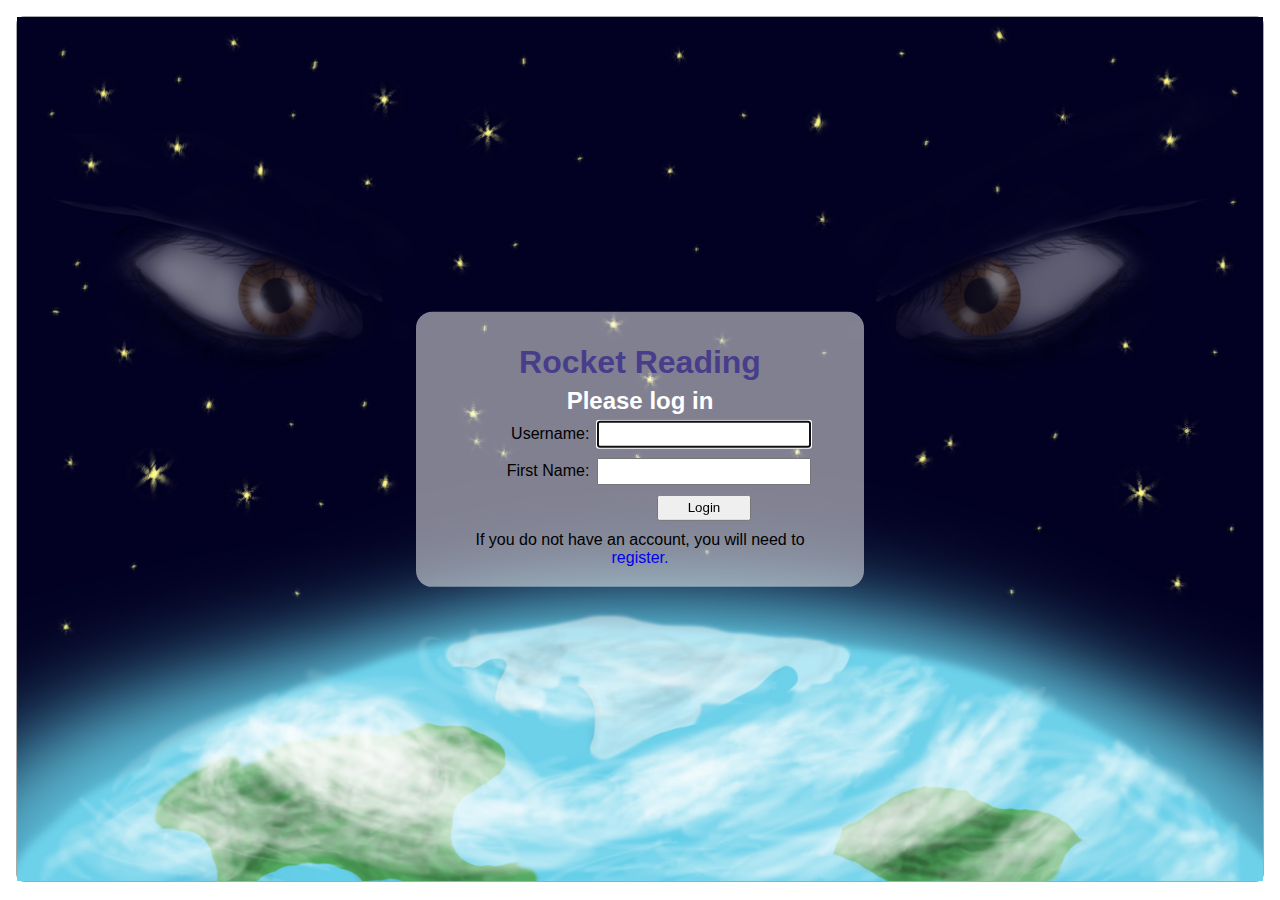
<file: RocketReadingApp/index.html>
<!DOCTYPE html>
<html>
	<head>
		<meta http-equiv="Content-Type" content="text/html; charset=utf-8">
		<meta name="viewport" content="width=device-width, height=device-height, initial-scale=1"/>
		<meta name="mobile-web-app-capable" content="yes">
        
        <!-- All Sections -->
        <link rel="stylesheet" href="layout.css">
		
		<!-- Class Scripts -->
		<script type="text/javascript" src="src/Game.js"></script>
		<script type="text/javascript" src="src/currentGameData.js"></script>
        <script type="text/javascript" src="src/allGamesData.js"></script>
		<script type="text/javascript" src="src/List.js"></script>
		<script type="text/javascript" src="src/Level.js"></script>
        <script type="text/javascript" src="src/avatar.js"></script>
        <script type="text/javascript" src="src/Player.js"></script>
        <script type="text/javascript" src="src/HighScores.js"></script>
        <script type="text/javascript" src="src/Badge.js"></script>
        <script type="text/javascript" src="src/UserBadge.js"></script>
		<!-- Controllers Scripts -->
		<script type="text/javascript" src="src/localStorageController.js"></script>
		<script type="text/javascript" src="src/storageController.js"></script>
		<script type="text/javascript" src="src/RocketReadingModel.js"></script>
        <script type="text/javascript" src="src/viewModel.js"></script>
        <script type="text/javascript" src="src/htmlView.js"></script>

        <script type="text/javascript" src="src/mainController.js"></script>
		
		<script type="text/javascript" src="src/testController.js"></script>
		
        <script type="text/javascript" src="Login_scripts.js"></script>
        
        <!-- Register Screen Section -->
        <link rel="stylesheet" href="Register_layout.css">
        
		<!-- Login Screen Section -->
		<link rel="stylesheet" href="Login_layout.css">
		<script type="text/javascript" src="Login_scripts.js"></script>

		<!-- User Screen Section -->
		<link rel="stylesheet" href="User_layout.css">
		
		<!-- Home Screen Section -->
		<link rel="stylesheet" href="Home_layout.css">
		
        
        <!-- Achievements Screen Section -->
        <link rel="stylesheet" href="Achievements_layout.css">
        
		<!-- Level Select Screen Section -->
		<link rel="stylesheet" href="css/levelSelectLayout.css">
		
		<!-- HighScores Screen Section -->
		<link rel="stylesheet" href="css/highScore_layout.css">
		
		<!-- Game Select Screen Section -->
		<link rel="stylesheet" href="css/gameSelectScreen.css">
		
		<!-- Game Screen Section -->
		<link rel="stylesheet" href="css/gameScreenModal.css">
        <link rel="stylesheet" href="css/gameScreenNextGameModal.css">
		<link rel="stylesheet" href="css/gameScreenFeedbackModal.css">
		<link rel="stylesheet" href="gameScreen.css">
		
		<!-- Init Last Scripts -->
		<script type="text/javascript" src="scripts.js"></script>
        
		<link rel="stylesheet" href="pingpong_layout.css">

		<title>Rocket Reading Prototype</title>
	</head>

	<body>
		<div id="borderDiv">
			<div id="pingpong" class="navScreen" hidden>
			<p></p>
			</div>
            <div id="registerScreen" class="navScreen" hidden>
                <form id="registerForm">
                    <fieldset id="registerFieldset">
                        <h1>Rocket Reading</h1>
                   
                        <h2>Please Register - enter data in the fields below</h2>
                        
                        <div class = "registerFormLabelDiv">
                            <label for "registerUserName">Username:</label>
                            <br><br>
                            <label for "registerFirstName">First Name:</label>
                            <br><br>
                            <label for "registerLastName">Last Name:</label>
                            <br><br>
                            <label for "registerSchool">School:</label>
                            <br><br>
                            <label for "registerClass">Class:</label>
                            <!--<br><br>
                            <label for "registerPassword">Password:</label>
                            <br><br>
                            <label for "registerConfirmPassword">Confirm Password:</label>-->
                            <br><br>
                        </div>
                        
                        <div class="registerInputContainer">
                            <input type="text" id="registerUserName" class="registerInputField"></input>
                             <br>
                            <input type="text" id="registerFirstName" class="registerInputField"></input>
                            <br>
                            <input type="text" id="registerLastName" class="registerInputField"></input>
                            <br>
                            <input type="text" id="registerSchool" class="registerInputField"></input>
                            <br>
                            <input type="text" id="registerClass" class="registerInputField"></input>
                            <!--<br>
                            <input type="text" id="registerPassword" class="registerInputField"></input>
                            <br>
                            <input type="text" id="registerConfirmPassword" class="registerInputField"></input>-->
                            <br>
                            <input type="button" value="Register" id="registerData" ></input>
                        </div>
                        
                        <input type="button" value="Exit" id="registerExit" ></input>
                        
                    </fieldset>
                </form>
			</div>       
			<div id="loginScreen" class="navScreen">
                <form id="loginForm">
                    <fieldset id="loginFieldset">
                        <h1>Rocket Reading</h1>
                   
                        <h2>Please log in</h2>
                        
                        <div id="loginFormLabelDiv">
                            
                                <label for "loginUserName" class="loginLabel">Username:</label>                   
                                <input type="text" id="loginUserName" name="loginUserName" class="loginInputField" value="" autofocus></input>
                                <br>
                                
                                <label for "loginPassword" class="loginLabel">First Name:</label>
                                
                                <input type="text" id="loginPassword" name="loginPassword" class="loginInputField" value=""></input>
                                <br>
                                
                                <label></label>
                                <input type="button" value="Login" id="loginEnterBtn"></input>
                                
                        </div>
                            <p id="loginMessage">If you do not have an account, you will need to <a href="#" id="loginRegisterBtn">register.</a></p>
                        <div>
                            
                        </div>
                        
                        
                    </fieldset>
                </form>
			</div>
			<div id="userScreen" class="navScreen" hidden>
				<div id="userContainer">
					<div id="userLeft">
                    <!-- display based on valid values for achievement types-->
                    
                    </div>
					<div id="userScore">
						<h1 id="userScoreText"></h1>
						<h1 id="userScoreNum" class="score"></h1>
					</div>

					<div id="userNextTask">

					</div>
					<div id="userAchievements">

					</div>
					<div id="userNotification">

					</div>
					<div id="userSuggestion">
					</div>
					
					<div id="userHome">
                        <h1>Go to Main Menu</h1>
                    </div>
				</div>
			</div>
			<div id="homeScreen" class="navScreen" hidden>
                <div>
                    <div id="homeCheckLogoutModal" class="modalDialog">
                        <div id="homeModalContent">
                            <div id="homeModalHeading">
                                <h1>Would you like to logout?</h1><br>
                            </div>
                            <div id="homeHeadingCenter">
                                <div class="modalOption" id="homeLogoutYes" >
                                    <h1>Yes</h1>
                                </div>
                                <div class="modalOption" id="homeLogoutNo">
                                    <h1>No</h1>
                                </div>
                            </div>
                        </div>
                    </div>
                </div>
                <div id="homeContainer">
                    <div id="homeHeading">
                        <h1>Rocket Reading Presents...</h1>
                    </div>
                    
                    <div id="homeSubHeading">
                        <h1>The Lost Words</h1>
                    </div>
                    
                    <div id="homeLeft">
                        <div class="homeSideDivs">
                            <div id="homePlayGame" class="homeOptions homeOptionsLeft">
                                <h2>Play Game</h2>
                            </div>
                        </div>
                        <div class="homeSideDivs">
                            <div id="homeContinue" class="homeOptions homeOptionsLeft">
                                <h2>Continue</h2>
                            </div>
                        </div>
                        <div class="homeSideDivs">
                            <div id="homeHighScores" class="homeOptions homeOptionsLeft">
                                <h2>High Scores</h2>
                            </div>
                        </div>
                        <div class="homeSideDivs">   
                            <div id="homeDemo" class="homeOptions homeOptionsLeft">
                                <h2>Demo</h2>
                            </div>
                        </div>
                        
                        <div class="homeSideDivs">   
                            <div id="homeAchievementsButton" class="homeOptions homeOptionsLeft">
                                <h2>Achievements</h2>
                            </div>
                        </div>
						  <div class="homeSideDivs">   
                            <div id="homeUserButton" class="homeOptions homeOptionsLeft">
                                <h2>Back to Home Screen</h2>
                            </div>
                        </div>
                        
                        
                    </div>
					

                    
                    <div id="homeAvatarContainer">
                        <div id="homeAvatar">
                            <h1>Welcome to Rocket Reading!</h1>
                            <input type="image" alt="Conan having a quiet moment" src="images_Home/Conan_Marvel.jpg" title="Conan thinking ..." id="homeAvatarPic" disabled="true"></input>
                            <p>Even barbarians need to learn how to read :)</p>
                        </div>
                    </div>
                
                    <div id="homeInstructions">
                        <img src="images/spacer.png" title="Instructions"></img>
                    </div>
                    <div id="homeExit">
                        <img src="images/spacer.png" title="Click to exit"></img>
                    </div>

                </div>

				

                
			</div>
            
            <div id="achievementsScreen" class="navScreen" hidden>
                <!-- achievements main -->
                <div id="achievementsContainer">
                    <div id="achievementsLeft">
                    <!-- display based on valid values for achievement types-->
                    
                    </div>
                    <div id="achievementsDisplay">
                    <!-- will dynamically create content for each achievement type-->
                    
                    </div>
                    <div id="achievementsNavigation">
                    <!-- will have links to main menu -->
                    
                    </div>
                    
                    <div id="achievementsHome">
                        <h1>Go back to Home Screen</h1>
                    </div>
                
                </div>
            
            </div>
			<div id="gamesScreen" class="navScreen" hidden>
				<!-- Open Game Menu Modal -->
				<div id="gameModal" class="modalDialog">
					<!-- Modal Menu -->
					<div id="gameModalDialog">
						<div class="modalOptionRow">
							<div class="modalOption" id="gameModalOptionResumeGame">
								<h1>Continue</h1>
							</div>
							<div class="modalOption" id="gameReplay">
								<h1>Play Again</h1>
							</div>
						</div>
						<div class="modalOptionRow">
							<div class="modalOption" id="gameHomeLink">
								<h1>Home</h1>
							</div>
						</div>
					</div>
				</div>
				<!-- closes gameModal div -->
                <!-- game gameIntroModal div -->
				<div id="gameIntroModal" class="modalDialog">
					<div id="gameModalContent">
						<div class="gameIntroModalRow">
							<div class="gameModalAnchor">
								<img id="gameStart" src="images/goflag.png">
								<!-- <h2>Click Start to begin the game</h2><br>
								<a id="gameStart" href="#Close">Start</a> -->
							</div>
							<div class="gameModalAnchor">
								<img id="gameBack" src="images/goback.png">
								<!--<h2>Or click Back to choose a different game</h2><br>                            
								<a id="gameBack" href="#Close">Back</a> -->
							</div>
						</div>
					</div>
				</div>
                <!-- closes game gameIntroModal div -->
                <!-- opens game feedBackModal div -->
				<div class="feedbackModal" id="gameFeedbackModal"><!-- Congrats or feedback modal -->
					<div>
						<h1 id="feedbackField">Good Job!</h1>
                    </div>
				</div>
				<!-- Closes Feedback Modal -->
				<!-- Opens NextGame Modal -->
                <div class="modalDialog" id="gameNextGameModal">
					<div id ="gameNextGameModalContent">
						<div class="gameNextGameModalRow">
							<h1 id="gameNextGameMessage">Sick Bro</h1>
						</div>
						<div class="gameNextGameModalRow">
							<div class="gameNextGameModalMedalContainer">
								<img src="images/goldStar.svg"><h1 id="gameNextModalGoldStar" class="medalCounter">2</h1>
							</div>
							<div class="gameNextGameModalMedalContainer">
								<img src="images/silverStar.svg"><h1 id="gameNextModalSilverStar" class="medalCounter">5</h1>
							</div>
							<div class="gameNextGameModalMedalContainer">
									<img src="images/bronzeStar.svg"><h1 id="gameNextModalBronzeStar" class="medalCounter">4</h1>
							</div>
							<div class="dummy"></div>
						</div>
						<div class="gameNextGameModalRow">
							<div class="gameNextGameButton" id="gameNextGameButtonMenu">
								<h1>Main Menu</h1>
							</div>
							<div class="gameNextGameButton" id="gameNextGameButtonRetry">
								<h1>Retry</h1>
							</div>
						</div>
					</div>
				</div>
                <!-- closes game nextGameModal div -->
                <div id="gameGame">
					<div id="gameLeftSide">
						<div id="gameTimerDiv" class="gameInfoBox">
							<h1 id="gameTimer">0:00</h1>
						</div>
						<div id="gameScoreDiv" class="gameInfoBox">
							<h1 id="gameScore">120</h1>
						</div>
						<div id="gameMedalsDiv" class="gameInfoBox">
								<div class="medalIconDiv">
									<img class="medalIcon" src="images/goldStar.svg"><h1 id="goldStarCounter" class="medalCounter">2</h1>
								</div>
								<div class="medalIconDiv">
									<img class="medalIcon" src="images/silverStar.svg"><h1 id="silverStarCounter" class="medalCounter">5</h1>
								</div>
								<div class="medalIconDiv">
									<img class="medalIcon" src="images/bronzeStar.svg"><h1 id="bronzeStarCounter" class="medalCounter">4</h1>
								</div>
						</div>
					</div>
					<!-- closes gameLeftSide div -->
					<div id="gameRightSide">
						<div id="gameRightSideTop">
							<div id="gameRightSideTopLeft">
								<img id="gameAvatar">
							</div>
							<div id="gameRightSideTopMiddle">
								<div id="learnWordButton" hidden>
									<h1 id="learnWordText" class="normal">Learn Word</h1>
								</div>
							</div>
							<div id="gameRightSideTopRight">
								<h1 id="gameLevelIDText">Game 1-1</h1>
								<!--<br> -->
								<h1 id="gameProgressText">12/25 Words Complete</h1>
								<!-- <br> -->
								<h1 id ="homeButtonText"><a id="openLink" href="#gameModal">HOME</a></h1>
							</div>
							<div class="dummy"></div>
						</div>
						<div id="gameRightSideBottom">
                            <div id="gameWordAndTable">
                                <div id="gameDisplayWord">
                                    <!-- Dynamically Created Word for Learn Word Function -->
                                </div>
                                <div id="gameTableContainer">
                                    <table id="gameWordTable">
                                        <!-- Dynamically Altered Table Contents-->
                                    </table>
                                </div>
                            </div>
                            <div id="gameCanvasContainer" hidden>
                                <canvas id="gameTimerCanvas"></canvas>
                            </div>
						</div>
					</div>
					<!-- closes gameRightSide div -->
					<div class="dummy"></div>
				</div>
				<!-- closes gameGame div -->
			</div>
            <div id="highScoresScreen" class="navScreen" hidden>
                <div class="screenHeader screenHeaderFooter">
                    <h1>High Scores</h1>
                </div>
                <div id="highScoresIcons">
					<div class="highScoreIcon" id="highScore1Div">
					</div>
					<div class="highScoreIcon" id="highScore2Div">
					</div>
					<div class="highScoreIcon" id="highScore3Div">
					</div>
					<div class="highScoreIcon" id="highScore4Div">
					</div>
					<div class="highScoreIcon" id="highScore5Div">
					</div>
					<div class="highScoreIcon" id="highScore6Div">
					</div>
					<div class="highScoreIcon" id="highScore0Div">
					</div>
				</div>
				<div class="dummy"></div>
				<div id="highScoresTableArea">
					<table id="highScoresTableDisplay">
						<tr><th>Game 01</th><th>Game 02</th><th>Game 03</th><th>Game 04</th><th>Total</th></tr>
						<tr><td>200</td><td>190</td><td>210</td><td>170</td><td>770</td></tr>
					</table>
					<br>
				</div>
				<div class="screenFooter screenHeaderFooter">
					<h1 id="highScoreScreenHomeButton">HOME</h1>
				</div>
			</div>
			
			<!-- Level Select Screen -->
			<div id="levelSelectScreen" class="navScreen" hidden>
				<div class="screenHeader screenHeaderFooter">
					<h1>Missions</h1>
				</div>
				<div class="screenContent" id="levelSelectScreenMainArea">
				
				</div>
				<div class="screenFooter screenHeaderFooter">
					<h1 id="levelSelectHomeButton">HOME</h1>
				</div>
			</div>
            
			<div id="gameSelectScreen" class="navScreen" hidden>
				<div id='imgGSSLeftImage'>
                </div>
                <div id='imgGSSRightImage'>
                </div>
                
                <div id="gameSelectButtonContainer">
					<div class="screenHeader screenHeaderFooter">
						<h1>Please Select A Stage</h1>
					</div>
					<div class="screenContent" id ="gameOptionsContainer">
					
					</div>
					<div class="screenFooter screenHeaderFooter">
						<h1 id="gameSelectHomeButton">BACK</h1>
					</div>
				</div>
			</div>
		</div><!-- closes border div -->
		<script> window.onload = initialise;
        </script>

	</body>
    
</html>
</file>
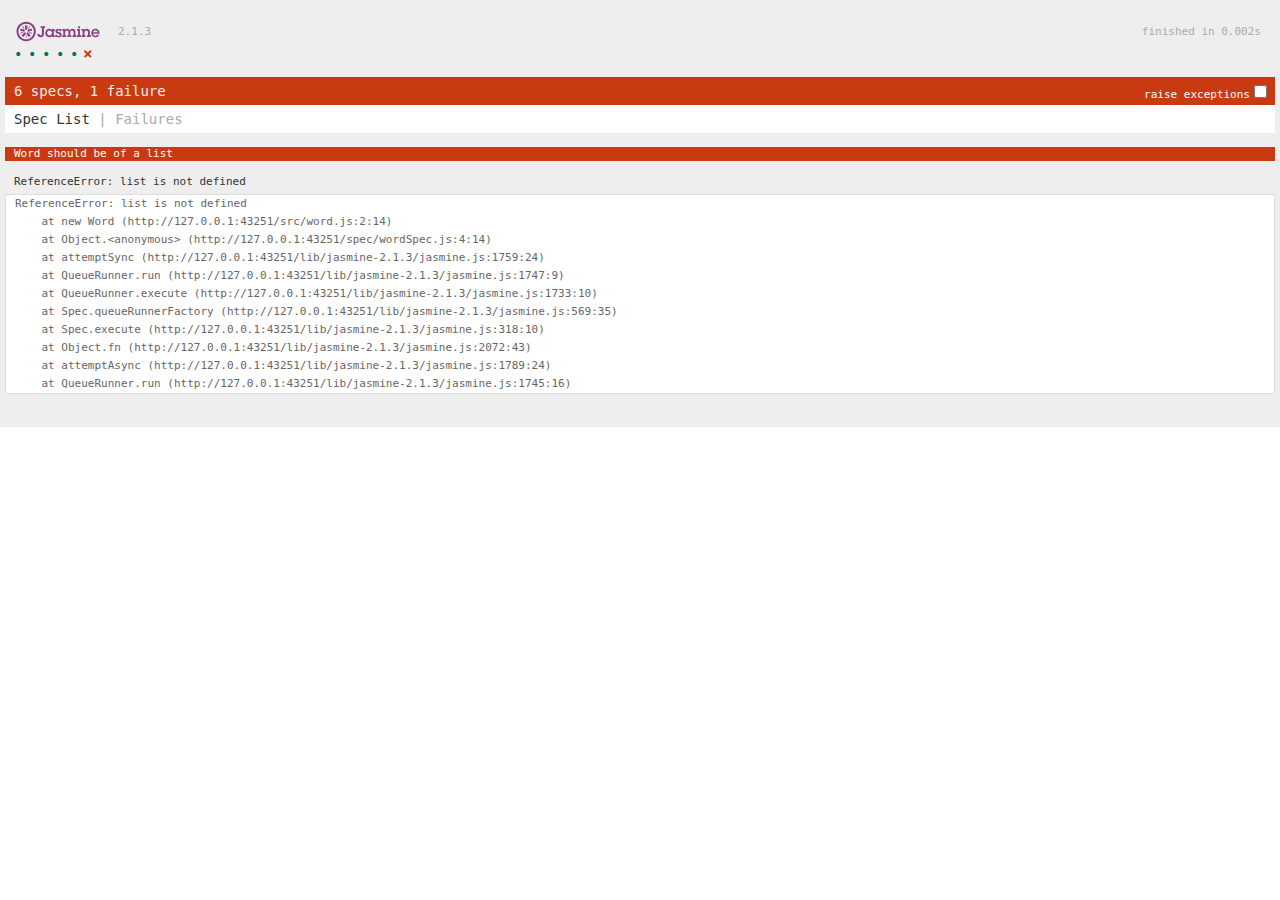
<file: SpecRunner.html>
<!DOCTYPE html>
<html>
<head>
  <meta charset="utf-8">
  <title>Jasmine Spec Runner v2.1.3</title>

  <link rel="shortcut icon" type="image/png" href="lib/jasmine-2.1.3/jasmine_favicon.png">
  <link rel="stylesheet" href="lib/jasmine-2.1.3/jasmine.css">

  <script src="lib/jasmine-2.1.3/jasmine.js"></script>
  <script src="lib/jasmine-2.1.3/jasmine-html.js"></script>
  <script src="lib/jasmine-2.1.3/boot.js"></script>

  <!-- include source files here... -->
  <script src="src/Player.js"></script>
  <script src="src/Song.js"></script>
  <script src="src/word.js"></script>
  <script src="src/list.js"></script>

  <!-- include spec files here... -->
  <script src="spec/SpecHelper.js"></script>
  <script src="spec/PlayerSpec.js"></script>
  <script src="spec/wordSpec.js"></script>

</head>

<body>
</body>
</html>
</file>
<file: RocketReadingApp/layout.css>
* {
	padding: 0px;
	margin: 0px;
	box-sizing:border-box;
	font-family: Arial, Helvetica, sans-serif;
}

#borderDiv {
	position:absolute;
	border: solid 1px;
	border-radius:0.5em;
	width:calc(100% - 2em);
	height:calc(100% - 2.1em);
	margin:1em;
	border-color:#aaa;
}

.navScreen {
	position:absolute;
	width:100%;
	height:100%;
}

div.badge {
    position: relative;
    top: 10%;
    transform: translateY(-50%);
    z-index: 99999;
    background-color: rgba(114, 6, 6, .8);
    box-shadow: .5em .5em 1em rgba(0, 0, 0, 1);
    width:calc(100% - 2em);
    height: 15%;
    border: 2px solid #000;
    padding:.5em 0em;
	padding: /*1*/.5em 0em;
    margin-bottom: 1em;
	text-align:center;
	border: solid 1px;
	border-color: black;
    border-radius:0.5em;
    cursor: pointer;

}

div.suggestion {
    position: relative;
    top: 10%;
    transform: translateY(-50%);
    z-index: 99999;
    background-color: rgba(114, 6, 6, .8);
    box-shadow: .5em .5em 1em rgba(0, 0, 0, 1);
    width:calc(100% - 2em);
    height: 15%;
    border: 2px solid #000;
    padding:.5em 0em;
	padding: /*1*/.5em 0em;
    margin-bottom: 1em;
	text-align:center;
	border: solid 1px;
	border-color: black;
    border-radius:0.5em;
    cursor: pointer;

}
.suggestion Img {
    float: left;
    width: 15%;
    min-width: 3em;
    height: 100%;
    min-height: 3em;
}

div.regularBadge {
    position: relative;
    top: 10%;
    transform: translateY(-50%);
    z-index: 99999;
    background-color: rgba(100, 100, 100, .8);
    box-shadow: .5em .5em 1em rgba(0, 0, 0, 1);
    width:calc(100% - 2em);
    height: 15%;
    border: 2px solid #000;
    padding:.5em 0em;
	padding: /*1*/.5em 0em;
    margin-bottom: 1em;
	text-align:center;
	border: solid 1px;
	border-color: black;
    border-radius:0.5em;
    cursor: pointer;
}

.badge Img {
    float: left;
    width: 15%;
    min-width: 3em;
    height: 100%;
    min-height: 3em;
}

.regularBadge img {
    float: left;
    width: 15%;
    min-width: 3em;
    height: 100%;
    min-height: 3em;
}

div.dummy {
	clear:both;
}

a {
	text-decoration:none;
}

div.screenHeaderFooter {
	height:10%;
	width:90%;
	text-align:center;
	margin:0px auto;
}

div.screenHeaderFooter h1{
	position: relative;
	top: 50%;
	transform: translateY(-50%);
	color: rgba(251, 239, 126, .9);
	-webkit-text-stroke: 1px black;
}

div.screenHeader {
	border-bottom: 1px solid black;
}

div.screenFooter {
	border-top: 1px solid black;
}

div.screenContent {
	height:80%;
	width:100%;
}

.fontComicSansMS {
    font-family: "Comic Sans MS", Arial, Helvetica, sans-serif;
}

.fontJarmanDotted {
    font-family: "JarmanDotted Dotted", "Lucida Handwriting", "Colonna MT", serif;
}
</file>
<file: RocketReadingApp/Register_layout.css>
* {
	padding: 0px;
	margin: 0px;
	box-sizing:border-box;
	font-family: Arial, Helvetica, sans-serif;
}

#borderDiv {
	position:absolute;
	border: solid 1px;
	border-radius:0.5em;
	width:calc(100% - 2em);
	height:calc(100% - 2.1em);
	margin:1em;
	border-color:#aaa;
}

#registerForm h2 {
    color: rgba(162, 0, 38, 1);
}

#registerScreen {
    height: 100%;
    width: 100%;
    background-image: url(./images/logInBackground.jpg);
    background-position: center;
    background-size: 100% 100%;
    background-repeat: no-repeat;
}

#registerForm {
    padding: 1em;
    width: 45%;
    max-width: 28em;
    min-width: 32em;
    height: auto;
    background-color: PaleGreen;
    padding: 1em;
    position: relative;
    top: 50%;
    transform: translateY(-50%);
    margin: 0 auto;
    text-align: center;
    border-radius: 1em;
    background-color: rgba(255,255,255, .5);
}

#registerFieldset {
    border: none;
	/* border-color:#aaa;
	border-radius:0.5em; */
    width:calc(100% - 2em);
	height:calc(100% - 2em);
    margin-left: 1em;
    margin-top: 1em;
}

#registerFieldset h1 {
    color: DarkSlateBlue; 
}

#registerFieldset h2, #registerFieldset h1, #registerFieldset p{
    padding: 0.5em 0;
    text-align: center;
}

.registerFormLabelDiv {
    width: 30%;
    float: left;
}

.registerFormLabelDiv label {
    float: right;
    padding: 0.25em 0.75em 0 0;
}

.registerInputContainer {
    width: 55%;
    padding-bottom: 0.5em;
    float: left;
}

.registerInputField {
    width: 16em;
    height: 2em;
    margin-bottom: 0.75em;
}

#registerData {
    width: 9em;
    height: 2.75em;
}

#registerExit {
    float: right;
    margin: 2em;
    width: 7em;
    height: 2em;
}
</file>
<file: RocketReadingApp/Login_layout.css>
* {
	padding: 0px;
	margin: 0px;
	box-sizing:border-box;
	font-family: Arial, Helvetica, sans-serif;
}

#borderDiv {
	position:absolute;
	border: solid 1px;
	border-radius:0.5em;
	width:calc(100% - 2em);
	height:calc(100% - 2.1em);
	margin:1em;
	border-color:#aaa;
}

#loginScreen {
    height: 100%;
    width: 100%;
    background-image: url(./images/logInBackground.jpg);
    background-position: center;
    background-size: 100% 100%;
    background-repeat: no-repeat;
}

#loginForm {
    padding: 1em;
    width: 45%;
    max-width: 28em;
    min-width: 20em;
    height: auto;
    position: relative;
    top: 50%;
    transform: translateY(-50%);
    background-color: rgba(255,255,255, .5);
    margin: 0 auto;
    text-align: center;
    border-radius: 1em;
}

#loginFieldset {
    width:calc(100% - 2em);
	height:calc(100% - 2em);
    margin-left: 1em;
    margin-top: 1em;
	border: none;
}

#loginFieldset h2, #loginFieldset p{
    padding: 0.25em 0;
/*     text-align: center;
 */}
 
 #loginFieldset h1 {
    color: DarkSlateBlue; 
    padding:0;
}

#loginFieldset h2 {
   color: white;
}
   
#loginFormLabelDiv {
    display: inline-block;
    /* position: relative;
    left: 50%;
    transform: translateX(-50%); */
}

#loginFormLabelDiv label {
    float: left;
    width: 8em;
    clear: left;
    text-align: right;
    height: 2em;
    padding:0.25em 0.5em 0.75em 0;
}

.loginInputField {
    width: 16em;
    height: 2em;
    margin-bottom: 0.75em;
}

#loginEnterBtn {
    width: 7em;
    height: 2em;
}
/*
#loginMessage {
    margin-top: 0.5em;
}*/

#loginExit {
    float: right;
    margin: 2em;
    width: 7em;
    height: 2em;
    /*border: solid 1px;
	border-color:#aaa;
	border-radius:0.5em;*/
}
</file>
<file: RocketReadingApp/User_layout.css>
#userContainer {
	position:absolute;
	height:100%;
	width:100%;
    background-size: 100% 100%;
}

#userAchievements {
	position: absolute;
	left: 25%;
	top: 10%;
    width: 40%;
    min-width: 15em;
    height: 50%;
    float: left;
    
}

#userAchievements h1 {
    color: rgba(000, 251, 126, .6)
}

#userScore {
    color: rgba(000, 251, 126, .6);
	z-index:99999;
	position: absolute;
	right: 15%;
	top: 1%;
}

#userNextTask {
    color: rgba(000, 251, 126, .6);
	z-index: 99999;
	position: absolute;
	right: 1%;
	top: 1%;
	width: 200px;
	height: 200px;
}

#userScore h1.score {
    font-size: 8em;
	color: #f33;
}

#userLeft {
    float: left;
    height: 100%;
    width: 25%;
    
}

#userLeft div {
    position: relative;
    top: 10%;
    transform: translateY(-50%);
    width:calc(100% - 2em);
	padding:.5em 0em;
	padding: /*1*/.5em 0em;
	text-align:center;
	border: solid 1px;
	border-color: black;
    border-radius:0.5em;
    cursor: pointer;
    background-color: rgba(114, 6, 6, .8);
    box-shadow: .5em .5em 1em rgba(0, 0, 0, 1)
}

#userHome {
    position: absolute;
	right: 1%;
    bottom: 10%;
    transform: translateY(-50%);
    width:calc(100% - 2em);
	padding:.5em 0em;
	padding: /*1*/.5em 0em;
	text-align:center;
	border: solid 1px;
	border-color: black;
    border-radius:0.5em;
    cursor: pointer;
    background-color: rgba(114, 6, 6, .8);
    box-shadow: .5em .5em 1em rgba(0, 0, 0, 1)
}

#userSuggestion {
	position: absolute;
	right: 1%;
	top: 35%;
	width: 20%;
	height: 60%;
	
}
</file>
<file: RocketReadingApp/Home_layout.css>
* {
	padding: 0px;
	margin: 0px;
	box-sizing:border-box;
	font-family: Arial, Helvetica, sans-serif;
}

#borderDiv {
	position:absolute;
	border: solid 1px;
	border-radius:0.5em;
	width:calc(100% - 2em);
	height:calc(100% - 2.1em);
	margin:1em;
	border-color:#aaa;
}

#homeContainer {
	position:absolute;
	height:100%;
	width:100%;
    background-image: url(./images/homeScreenBackground.jpg);
    background-size: 100% 100%;
}
#homeScreen h1 {
    text-shadow:
    -1px -1px 0 #000,  
    1px -1px 0 #000,
    -1px 1px 0 #000,
    1px 1px 0 #000;
}

#homeHeading {
    position: absolute;
    left: 4%;
    margin-top: 5px;
    color: rgba(251, 239, 126, .6);
}

#homeSubHeading {
    position: absolute;
    right: 14%;
    top: 30%;
    font-size: 2em;
    color: rgba(251, 239, 126, 1);
    /*background-color: gray;*/
}

#homeLeft, #homeRight {
    position: absolute;
    right: 15%;
    bottom: -10%;
    width: 30%;
    min-width: 15em;
    height: 50%;
    /*height: 100%;*/
    float: left;
}


#homeScore {
    color: rgba(000, 251, 126, .6);
	z-index:99999;
	position: absolute;
	right: 5%;
	top: 5%;
}

#homeNextTask {
    color: rgba(000, 251, 126, .6);
	z-index: 99999;
	position: absolute;
	right: 1%;
	top: 16%;
	width: 200px;
	height: 200px;
}

#homeScore h1.score {
    font-size: 8em;
	color: #f33;
}

div.homeSideDivs {
    height: 20%;
    width: 100%;
}

div.homeOptions {
    position: relative;
    top: 50%;
    transform: translateY(-50%);
    width:calc(100% - 2em);
	padding:.5em 0em;
	padding: /*1*/.5em 0em;
	text-align:center;
	border: solid 1px;
	border-color: black;
    border-radius:0.5em;
    cursor: pointer;
    background-color: rgba(114, 6, 6, .8);
    box-shadow: .5em .5em 1em rgba(0, 0, 0, 1)
}

#homePlayGame {
    background-image: url(images/playIcon.png);
    background-repeat: no-repeat;
    background-size: auto 100%;
}

#homePlayGame:hover {
    background-image: url(images/playIconGlow.png);
}

#homeContinue {
    background-image: url(images/continueIcon.png);
    background-repeat: no-repeat;
    background-size: auto 100%;
}

/* This is set by js insertRule() now:
#homeContinue:hover {
    background-image: url(images/continueIconGlow.png);
}*/

#homeHighScores {
    background-image: url(images/highScoreIcon.png);
    background-repeat: no-repeat;
    background-size: auto 100%;
}

#homeHighScores:hover {
    background-image: url(images/highScoreIconGlow.png);
}

#homeInstructions {
    position: absolute;
    left: 0;
    top: 0;
    z-index: 10;
    overflow: auto;
    background-image: url(./images/instructionIcon.png);
    background-repeat: no-repeat;
    background-size: 100%;
    width: 3%;
    margin: 5px;
    cursor: pointer;
}
    
#homeInstructions:hover {
    /*background-image: url(./images/instructionIconGlow.png);*/
    cursor: default;
}

#homeInstructions Img {
    width: 100%;
    /*background-color: DodgerBlue;*/
}

#homeExit {
    position: absolute;
    right: 0;
    top: 0;
    overflow: auto;
    width: 3%;
    background-image: url(./images/exitIcon.png);
    background-repeat: no-repeat;
    background-size: 100%;
    margin: 5px;
    cursor: pointer;
}

#homeExit:hover {
    background-image: url(./images/exitIconGlow.png);
/*#homeDemo {
    background-color: Fuchsia;*/
}

#homeExit img {
    width: 100%;
/*#homeExit {
    background-color: LawnGreen;*/
}

#homeContainer {
	position:absolute;
	height:100%;
	width:100%;
    background-image: url(./images/homeScreenBackground.jpg);
    background-size: 100% 100%;
}
#homeScreen h1 {
    text-shadow:
    -1px -1px 0 #000,  
    1px -1px 0 #000,
    -1px 1px 0 #000,
    1px 1px 0 #000;}

#homeHeading {
    position: absolute;
    left: 4%;
    margin-top: 5px;
    color: rgba(251, 239, 126, .6);
}

#homeSubHeading {
    position: absolute;
    right: 14%;
    top: 30%;
    font-size: 2em;
    color: rgba(251, 239, 126, 1);

}

#homeLeft, #homeRight {
    position: absolute;
    right: 15%;
    bottom: 10%;
    width: 30%;
    min-width: 15em;
    height: 50%;
    float: left;
}

div.homeSideDivs {
    width: 100%;
}

div.homeOptions {
    position: relative;
    top: 50%;
    transform: translateY(-50%);
    width:calc(100% - 2em);
	padding:.5em 0em;
	text-align:center;
	border: solid 1px;
	border-color: black;
	border-radius:0.5em;
    cursor: pointer;
    background-color: rgba(114, 6, 6, .8);
    box-shadow: .5em .5em 1em rgba(0, 0, 0, 1)
}


#homePlayGame {
    background-image: url(images/playIcon.png);
    background-repeat: no-repeat;
    background-size: auto 100%;
}

#homePlayGame:hover {
    background-image: url(images/playIconGlow.png);
}

#homeHighScores {
    background-image: url(images/highScoreIcon.png);
    background-repeat: no-repeat;
    background-size: auto 100%;
}

#homeHighScores:hover {
    background-image: url(images/highScoreIconGlow.png);
}

#homeDemo {
    background-image: url(images/demoIcon.png);
    background-repeat: no-repeat;
    background-size: auto 100%;
}

#homeDemo:hover {
    /*background-image: url(images/demoIconGlow.png);*/
    cursor: default;
}

#homeAvatarContainer {
    display: none;
    height: 100%;
    width: 40%;
    float: left;
}

#homeAvatar {
    margin-left: 2em;
    margin-top: 1em;
    height:calc(100% - 2em);
    width:calc(100% - 4em);
    background-color: GoldenRod;
    border: solid 1px;
	border-color:#aaa;
	border-radius:1em;
    text-align: center;
    padding: 0.5em 0;
    color: DarkSlateBlue;
}

#homeAvatar h1 {
    padding-bottom: 0.25em;
}

#homeAvatarPic {
    max-width:100%;
    max-height: 100%;
}

#homeAvatarPic:hover {
    cursor: default;
}

div.homeOptionsRight {
    margin-right: 2em;
}

#homeModalContent h1 {
    text-align: center;
}

#homeModalHeading {
    height: 20%;
    width: 100%;
}

#homeHeadingCenter {
    height: 65%;
    width: 100%;
}

#homeModalContent h1 {
    position: relative;
    top: 50%;
    transform: translateY(-50%);
}
</file>
<file: RocketReadingApp/Achievements_layout.css>
#achievementsContainer {
	position:absolute;
	height:100%;
	width:100%;
    background-image: url(./images/homeScreenBackground.jpg);
    background-size: 100% 100%;
}

#achievementsLeft {
    float: left;
    height: 100%;
    width: 25%;
    
}

#achievementsLeft div {
    position: relative;
    top: 10%;
    transform: translateY(-50%);
    width:calc(100% - 2em);
	padding:.5em 0em;
	padding: /*1*/.5em 0em;
	text-align:center;
	border: solid 1px;
	border-color: black;
    border-radius:0.5em;
    cursor: pointer;
    background-color: rgba(114, 6, 6, .8);
    box-shadow: .5em .5em 1em rgba(0, 0, 0, 1)
}
#achievementsLeft div.selected {
    background-color: #666;
}

#achievementsDisplay {
    float: left;
    height: 100%;
    width: 50%;
}

#achievementsNavigation {
    float: left;
    height:100%;
    width: 25%;
}

#achievementsHome {
    position: absolute;
    width: 10em;
    height: 4em;
    left: 10%;
    top: 80%;
    color: rgba(000, 251, 126, .6)
}
</file>
<file: RocketReadingApp/css/levelSelectLayout.css>
#levelSelectScreen{
    background-image: url(../images/levelSelectBackground.jpg);
    background-size: cover;
    background-position: center;
}

#levelSelectScreen h2 {
	font-size: 1.5em;
	text-shadow:
        -1px -1px 0 #000,  
        1px -1px 0 #000,
        -1px 1px 0 #000,
        1px 1px 0 #000;
	color: rgba(251, 239, 126, .8);
}

.levelSelectRow {
    position: relative;
    left: 5%;
	height: calc(100% / 3);
	width: 80%;
    margin: 0 auto;
}

.levelSelectIconContainer {
	float:left;
	width:calc(100% / 3);
	height:100%;
	background-size:contain;
	background-repeat:no-repeat;
	background-position:center;
	text-align:center;
	padding-top:1em;
    cursor: pointer;
}

#level1:hover > h2, #level2:hover > h2, #level3:hover > h2, #level4:hover > h2, #level5:hover > h2, #level6:hover > h2, #level7:hover > h2, #level0:hover > h2{
    color: rgba(251, 239, 126, 1);
}

.levelSelectLockContainer {
    overflow: auto;
    position: absolute;
    z-index: 2;
    bottom: 0;
    height: 25%;
    width: calc(100% / 3);
    background-image: url(../images/imgLock.png);
    background-size: contain;
    background-repeat: no-repeat;
    background-position: bottom;
}

.locked {
    opacity: .4;
    cursor: not-allowed;
}
</file>
<file: RocketReadingApp/css/highScore_layout.css>
#highScoresScreen {
	position:absolute;
	width:100%;
	height:100%;
	text-align:center;
}

#highScoresIcons {
	height:30%;
	padding-top:2%;
}

#highScoresTableArea {
	padding-top:2%;
	height:50%;
}

div.highScoreIcon {
	float:left;
	height:100%;
	width:calc(100% / 7);
	background-size:contain;
	background-repeat:no-repeat;
	background-position:center;
}

img.highScoresLevelImage {
	display:block;
	height:100%;
	width:auto;
	margin:auto;
	max-width:100%;
}

#highScoreslevel06 {
	width:100%;
	height:auto;
}

#highScoresTableDisplay {
	margin:0px auto;
	width:70%;
	height:50%;
	border-collapse:collapse;
	border:1px solid black;
}

#highScoresTableDisplay td{
	border:1px solid black;
	text-align:center;
	padding:2em 0em;
}

#highScoresTableDisplay th{
	border:1px solid black;
	padding:2em 0em;
}

#highScore1Div {
	background-image:url(../images/icecream.png);
}

#highScore2Div {
	background-image:url(../images/tree.png);
}

#highScore3Div {
	background-image:url(../images/cloud.png);
}

#highScore4Div {
	background-image:url(../images/lollipop.png);
}

#highScore5Div {
	background-image:url(../images/pirate.png);
}

#highScore6Div {
	background-image:url(../images/car.png);
}

#highScore0Div {
	background-image:url(../images/star.png);
}
</file>
<file: RocketReadingApp/css/gameSelectScreen.css>
#gameSelectScreen{
    background-position: center;
    background-size: cover;
    background-repeat: no-repeat;
}

.gameSelectScreenGame h1 {
    font-size: 1.5em;
	text-shadow:
        -1px -1px 0 #000,  
        1px -1px 0 #000,
        -1px 1px 0 #000,
        1px 1px 0 #000;
	color: rgba(251, 239, 126, .8);
}

#imgGSSLeftImage, #imgGSSRightImage {
    position: absolute;
    bottom: 1%;
    z-index: 5;
    width: 30%;
    height: 50%;
    overflow: auto;
    background-size: contain;
    background-repeat: no-repeat;
    pointer-events: none;
}

#imgGSSLeftImage {
    background-position: left bottom;
}

#imgGSSRightImage{
    right: 0;
    background-position: right bottom;
}

#gameSelectButtonContainer{
	position:absolute;
	width:100%;
	height:100%;
}

div.gameSelectScreenRow{
	width:100%;
	height:50%;
}

.gameSelectScreenGame{
	width:calc(100% / 3);
    position: relative;
	height:100%;
	float:left;
	text-align:center;
    padding: 1em;
    background-position: center;
    background-size: contain;
    background-repeat: no-repeat;
    background-origin: content-box;
    cursor: pointer;
}

#gameScreenButton1:hover > h1, #gameScreenButton2:hover > h1, #gameScreenButton3:hover > h1, #gameScreenButton4:hover > h1, #gameScreenButton5:hover > h1, #gameScreenButton6:hover > h1, #gameScreenButton7:hover > h1, #gameScreenButton0:hover > h1{
    color: rgba(251, 239, 126, 1);
}

.gameSelectLockContainer {
    overflow: auto;
    position: absolute;
    z-index: 2;
    bottom: 0;
    height: 25%;
    width: 100%;
    background-image: url(../images/imgLock.png);
    background-size: contain;
    background-repeat: no-repeat;
    background-position: bottom;
}

.gameSelectLocked {
    opacity: .4;
    cursor: not-allowed;
}

.gameSelectEmpty{
    cursor: auto;
}
</file>
<file: RocketReadingApp/css/gameScreenModal.css>
.modalDialog {
	position: fixed;
	top: 0;
	right: 0;
	bottom: 0;
	left: 0;
	background: rgba(0,0,0,0.8);
	z-index: 99999;
	opacity:0;
	-webkit-transition: opacity 400ms ease-in;
	-moz-transition: opacity 400ms ease-in;
	transition: opacity 400ms ease-in;
	pointer-events: none;
}

.modalDialog:target {
	opacity:1;
	pointer-events: auto;
}

.modalDialog > div {
	width: 50%;
	height: 50%;
	position: relative;
	margin: 10% auto;
	padding: 0 2.5%;
	border-radius: 10px;
	background: #fff;
}

.modalOption {
	width : 50%;
	height : 100%;
	float:left;
	background-color:green;
	text-align:center;
	vertical-align:middle;
	margin: 0px auto;
}

#gameHomeLink {
	float:none;
}

.modalOption h1 {
	vertical-align:middle;
}

.modalOptionRow {
	width:100%;
	height:50%;
}
</file>
<file: RocketReadingApp/css/gameScreenNextGameModal.css>
#gameNextGameModalContent {
	width: 50%;
	height: 50%;
	position: relative;
	margin: 10% auto;
}

div.gameNextGameModalRow {
	width:100%;
	height:calc( 100% / 3);
	text-align:center;
}

div.gameNextGameModalMedalContainer {
	height:100%;
	width: calc( 100% / 3);
	float :left;
}

div.gameNextGameModalMedalContainer img{
	height:100%;
	width:auto;
}

div.gameNextGameButton {
	width:calc( 100% / 2);
	height:100%;
	background-color:pink;
	float:left;
	text-align:center;
}
</file>
<file: RocketReadingApp/css/gameScreenFeedbackModal.css>
.feedbackModal {
	position: fixed;
	top: 0;
	right: 0;
	bottom: 0;
	left: 0;
	background: rgba(1,0,0,0);
	z-index: 99998;
	opacity:0;
	-webkit-transition: opacity 100ms ease-in;
	-moz-transition: opacity 100ms ease-in;
	transition: opacity 100ms ease-in;
	pointer-events: none;
}

.feedbackModal:target {
	opacity:1;
	pointer-events: auto;
}

.feedbackModal > div {
	width: 20%;
	height: 10%;
	position: relative;
	margin: 20% auto;
	padding: 0 2.5%;
	border: 1px solid black;
	border-radius: 1em;
	background: red;
	text-align:center;
}

.feedbackModal h1 {
	position: relative;
	top: 50%;
	transform: translateY(-50%);
}
</file>
<file: RocketReadingApp/gameScreen.css>
#gameRightSide *{
    font-family: Comic Sans MS, Arial, Helvetica, sans-serif;
}

#gameGame {
	position:absolute;
	height:100%;
	width:100%;
}

#gameLeftSide {
	width:120px;
	height:100%;
	float:left;
}

#gameRightSide {
	width: calc(100% - 120px);
	height:100%;
	float:left;
	padding: 1em;
}

#gameRightSideTop {
	width:100%;
	height:25%;
	border-bottom:solid 1px #aaa;
}

#gameRightSideBottom {
	width:100%;
	height:75%;
	position:relative;
}

#gameRightSideTopLeft {
	width:25%;
	height:100%;
	float:left;
}

#gameRightSideTopMiddle {
	width:25%;
	height:100%;
	float:left;
}

#gameRightSideTopRight {
	width:50%;
	height:100%;
	float:left;
	text-align:right;
}

/*#gameRightSideTopFarRight {
    position: relative;
	top: 50%;
	transform: translateY(-50%);
	text-align:center;
}*/

#learnWordButton {
	position: relative;
	top: 50%;
	transform: translateY(-50%);
	width:100%;
	height:45%;
	text-align:center;
	border: 1px solid black;
	border-radius: 0.5em;
	background-color:lime;
}

#learnWordText {
	position: relative;
	top: 50%;
	transform: translateY(-50%);
}

#gameDisplayWord h1 {
    color: #0f0;
	max-width:100%;
}

#gameDisplayWord {
	text-align:center;
	font-size:4em;
}

div.gameInfoBox {
	width:calc(100% - 2em);
	margin:2em 1em;
	padding: 1.5em 0em;
	text-align:center;
	border: solid 1px;
	border-color:#aaa;
	border-radius:0.5em;
}

#gameMedalsDiv {
	height:45%;
    padding:1em 0em;
}

#gameWordTable {
	height:100%;
    width: 100%;
	margin: 0 auto;
}

#gameWordTable td {
    /*font-family: Comic Sans MS, Arial, Helvetica, sans-serif;*/
    font-size : 2.4em;
	text-align:center;
	padding: 0em 0.6em;
}

div.medalIconDiv {
	width:100%;
	height:calc(33% - 0.6em);
    padding: 0 5%;
   
	background-size:contain;
	background-repeat:no-repeat;
	background-position:center;
}

div.medalIconDiv:nth-child(2) {
	margin:1em 0em;
}
/*
img.medalIcon {
	height:auto;
	width:100%;
	float:left;
    margin: 5% 0;  
}*/

.medalCounter {
	/*margin-top:20%;*/
    position: relative;
	top: 65%;
	transform: translateY(-65%);
}

#medalIcon1 {
    background-image:url("images/goldStar.svg");
}

#medalIcon2 {
    background-image:url("images/silverStar.svg");
}

#medalIcon3 {
    background-image:url("images/bronzeStar.svg");
}

#gameAvatar {
	height:100%;
	width:auto;
}

#gameWordAndTable {
    float: left;
    width: 95%;
    height: 100%;
}

#gameTableContainer {
    float: left;
    width: 100%;
    height: 100%;
	border-color:#333;
}

#gameTimerCanvas {
    margin-top: 25px;
    width: 100px;
    height: 90%;
}

#gameCanvasContainer {
    float: right;
    height: 100%;
    width: 5%;
    /*bottom: 10px;*/
}

.gameIntroModalRow {
	position:absolute;
	width:100%;
	height:100%
}


.gameModalAnchor {
	height:100%;
	float:left;
	width:50%;
}

.gameModalAnchor img {
	height:100%;
	width:auto;
	margin: 0px auto;
}
</file>
<file: RocketReadingApp/pingpong_layout.css>
#pingpong {
background-color: black;
width: 100%;
height: 100%;
}
</file>
<file: lib/jasmine-2.1.3/jasmine.css>
body { overflow-y: scroll; }

.jasmine_html-reporter { background-color: #eeeeee; padding: 5px; margin: -8px; font-size: 11px; font-family: Monaco, "Lucida Console", monospace; line-height: 14px; color: #333333; }
.jasmine_html-reporter a { text-decoration: none; }
.jasmine_html-reporter a:hover { text-decoration: underline; }
.jasmine_html-reporter p, .jasmine_html-reporter h1, .jasmine_html-reporter h2, .jasmine_html-reporter h3, .jasmine_html-reporter h4, .jasmine_html-reporter h5, .jasmine_html-reporter h6 { margin: 0; line-height: 14px; }
.jasmine_html-reporter .banner, .jasmine_html-reporter .symbol-summary, .jasmine_html-reporter .summary, .jasmine_html-reporter .result-message, .jasmine_html-reporter .spec .description, .jasmine_html-reporter .spec-detail .description, .jasmine_html-reporter .alert .bar, .jasmine_html-reporter .stack-trace { padding-left: 9px; padding-right: 9px; }
.jasmine_html-reporter .banner { position: relative; }
.jasmine_html-reporter .banner .title { background: url('[data-uri]') no-repeat; background: url('[data-uri]') no-repeat, none; -webkit-background-size: 100%; -moz-background-size: 100%; -o-background-size: 100%; background-size: 100%; display: block; float: left; width: 90px; height: 25px; }
.jasmine_html-reporter .banner .version { margin-left: 14px; position: relative; top: 6px; }
.jasmine_html-reporter .banner .duration { position: absolute; right: 14px; top: 6px; }
.jasmine_html-reporter #jasmine_content { position: fixed; right: 100%; }
.jasmine_html-reporter .version { color: #aaaaaa; }
.jasmine_html-reporter .banner { margin-top: 14px; }
.jasmine_html-reporter .duration { color: #aaaaaa; float: right; }
.jasmine_html-reporter .symbol-summary { overflow: hidden; *zoom: 1; margin: 14px 0; }
.jasmine_html-reporter .symbol-summary li { display: inline-block; height: 8px; width: 14px; font-size: 16px; }
.jasmine_html-reporter .symbol-summary li.passed { font-size: 14px; }
.jasmine_html-reporter .symbol-summary li.passed:before { color: #007069; content: "\02022"; }
.jasmine_html-reporter .symbol-summary li.failed { line-height: 9px; }
.jasmine_html-reporter .symbol-summary li.failed:before { color: #ca3a11; content: "\d7"; font-weight: bold; margin-left: -1px; }
.jasmine_html-reporter .symbol-summary li.disabled { font-size: 14px; }
.jasmine_html-reporter .symbol-summary li.disabled:before { color: #bababa; content: "\02022"; }
.jasmine_html-reporter .symbol-summary li.pending { line-height: 17px; }
.jasmine_html-reporter .symbol-summary li.pending:before { color: #ba9d37; content: "*"; }
.jasmine_html-reporter .symbol-summary li.empty { font-size: 14px; }
.jasmine_html-reporter .symbol-summary li.empty:before { color: #ba9d37; content: "\02022"; }
.jasmine_html-reporter .exceptions { color: #fff; float: right; margin-top: 5px; margin-right: 5px; }
.jasmine_html-reporter .bar { line-height: 28px; font-size: 14px; display: block; color: #eee; }
.jasmine_html-reporter .bar.failed { background-color: #ca3a11; }
.jasmine_html-reporter .bar.passed { background-color: #007069; }
.jasmine_html-reporter .bar.skipped { background-color: #bababa; }
.jasmine_html-reporter .bar.errored { background-color: #ca3a11; }
.jasmine_html-reporter .bar.menu { background-color: #fff; color: #aaaaaa; }
.jasmine_html-reporter .bar.menu a { color: #333333; }
.jasmine_html-reporter .bar a { color: white; }
.jasmine_html-reporter.spec-list .bar.menu.failure-list, .jasmine_html-reporter.spec-list .results .failures { display: none; }
.jasmine_html-reporter.failure-list .bar.menu.spec-list, .jasmine_html-reporter.failure-list .summary { display: none; }
.jasmine_html-reporter .running-alert { background-color: #666666; }
.jasmine_html-reporter .results { margin-top: 14px; }
.jasmine_html-reporter.showDetails .summaryMenuItem { font-weight: normal; text-decoration: inherit; }
.jasmine_html-reporter.showDetails .summaryMenuItem:hover { text-decoration: underline; }
.jasmine_html-reporter.showDetails .detailsMenuItem { font-weight: bold; text-decoration: underline; }
.jasmine_html-reporter.showDetails .summary { display: none; }
.jasmine_html-reporter.showDetails #details { display: block; }
.jasmine_html-reporter .summaryMenuItem { font-weight: bold; text-decoration: underline; }
.jasmine_html-reporter .summary { margin-top: 14px; }
.jasmine_html-reporter .summary ul { list-style-type: none; margin-left: 14px; padding-top: 0; padding-left: 0; }
.jasmine_html-reporter .summary ul.suite { margin-top: 7px; margin-bottom: 7px; }
.jasmine_html-reporter .summary li.passed a { color: #007069; }
.jasmine_html-reporter .summary li.failed a { color: #ca3a11; }
.jasmine_html-reporter .summary li.empty a { color: #ba9d37; }
.jasmine_html-reporter .summary li.pending a { color: #ba9d37; }
.jasmine_html-reporter .description + .suite { margin-top: 0; }
.jasmine_html-reporter .suite { margin-top: 14px; }
.jasmine_html-reporter .suite a { color: #333333; }
.jasmine_html-reporter .failures .spec-detail { margin-bottom: 28px; }
.jasmine_html-reporter .failures .spec-detail .description { background-color: #ca3a11; }
.jasmine_html-reporter .failures .spec-detail .description a { color: white; }
.jasmine_html-reporter .result-message { padding-top: 14px; color: #333333; white-space: pre; }
.jasmine_html-reporter .result-message span.result { display: block; }
.jasmine_html-reporter .stack-trace { margin: 5px 0 0 0; max-height: 224px; overflow: auto; line-height: 18px; color: #666666; border: 1px solid #ddd; background: white; white-space: pre; }
</file>
